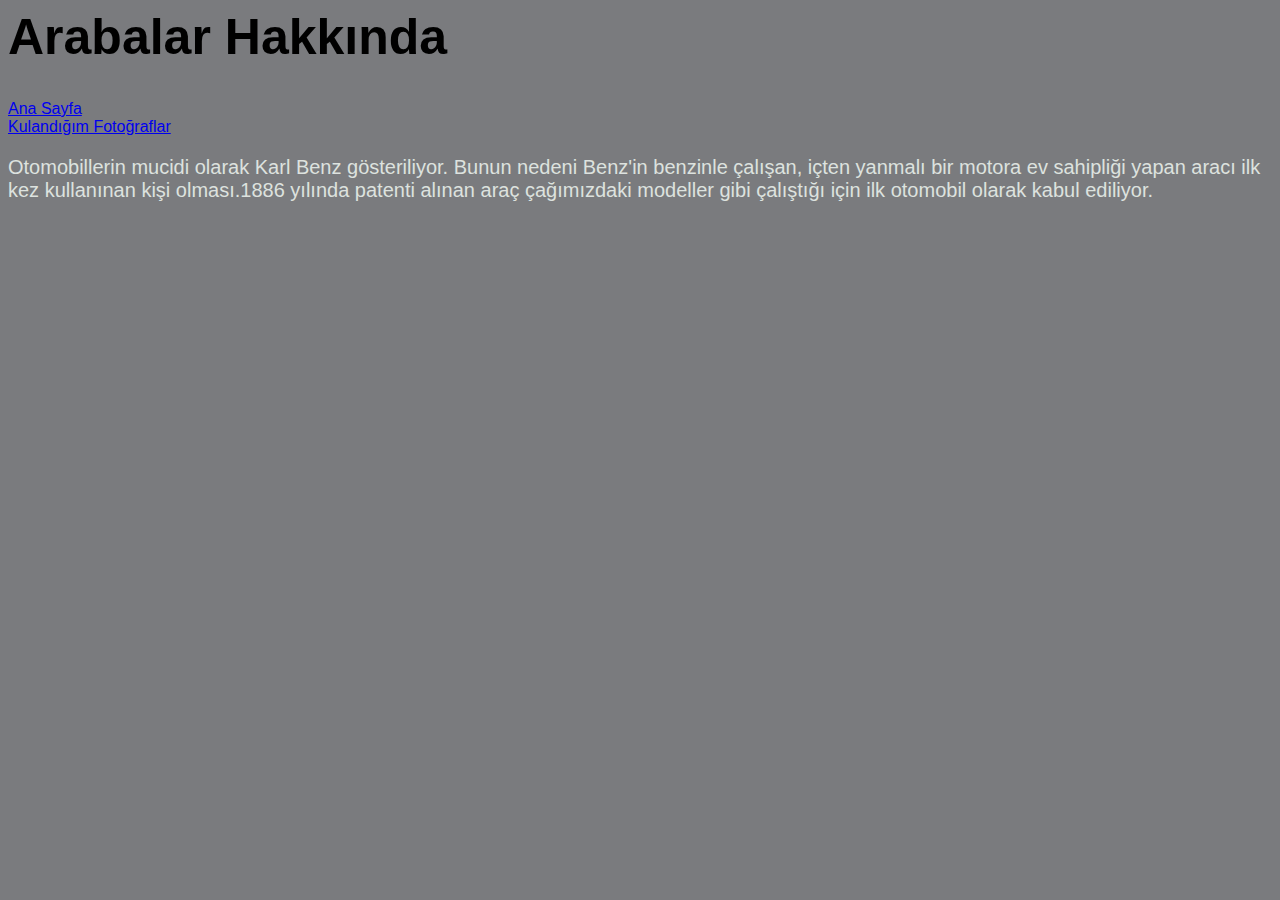
<file: about-us.html>
<head>
    <link rel="stylesheet" href="main.css">
</head>

<body>
<h1 id="first-article">Arabalar Hakkında</h1>

<nav>
    <header>
        <a href="index.html">Ana Sayfa</a> <br>
        <a href="img.html">Kulandığım Fotoğraflar</a>
    </header>
</nav>

<p class="color">Otomobillerin mucidi olarak Karl Benz gösteriliyor. Bunun nedeni Benz'in benzinle çalışan, içten yanmalı bir motora ev sahipliği yapan aracı ilk kez kullanınan kişi olması.1886 yılında patenti alınan araç çağımızdaki modeller gibi çalıştığı için ilk otomobil olarak kabul ediliyor.</p>


</body>
</file>
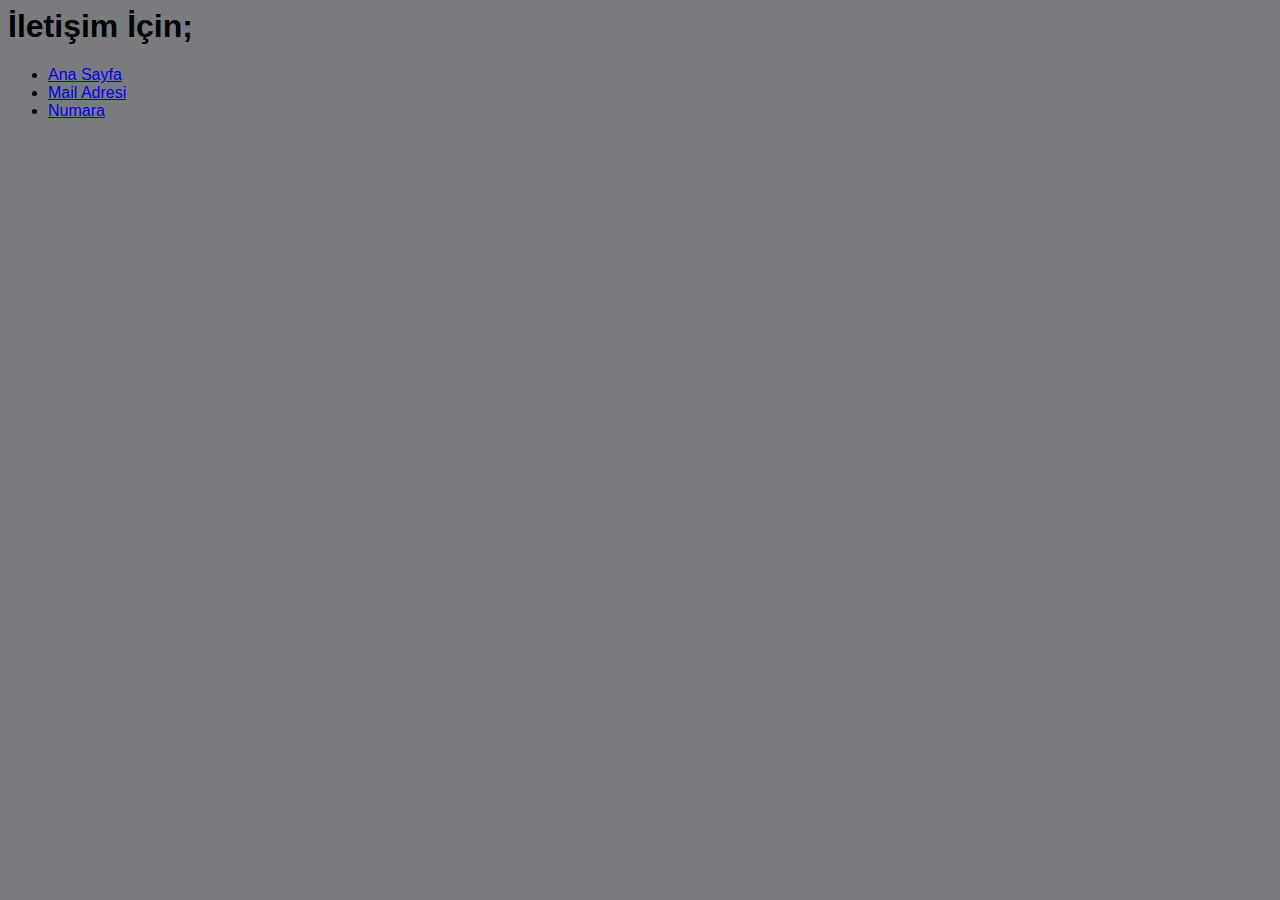
<file: contact.html>
<head>
    <link rel="stylesheet" href="main.css">
</head>
<body>
<h1>İletişim İçin;</h1>
<ul>
    <li>
        <a href="index.html">Ana Sayfa</a>
    </li>
    <li>
        <a href="mailto:info@kodluyoruz.org">Mail Adresi</a>
    </li>
    <li>
        <a href="05326815311">Numara</a>
    </li>
</ul>
</body>
</file>
<file: main.css>
/* İnternal Css Kismi */
body {
    background-color: rgba(35, 37, 41, 0.603);
    font-family: 'Fjalla One', sans-serif;
}
article {
    color: aliceblue;
}

/* External Css Kismi */
#first-article {
    font-size: 50px;
}
.color {
    color: rgb(221, 226, 223);
    font-size: 20px;
}
</file>
